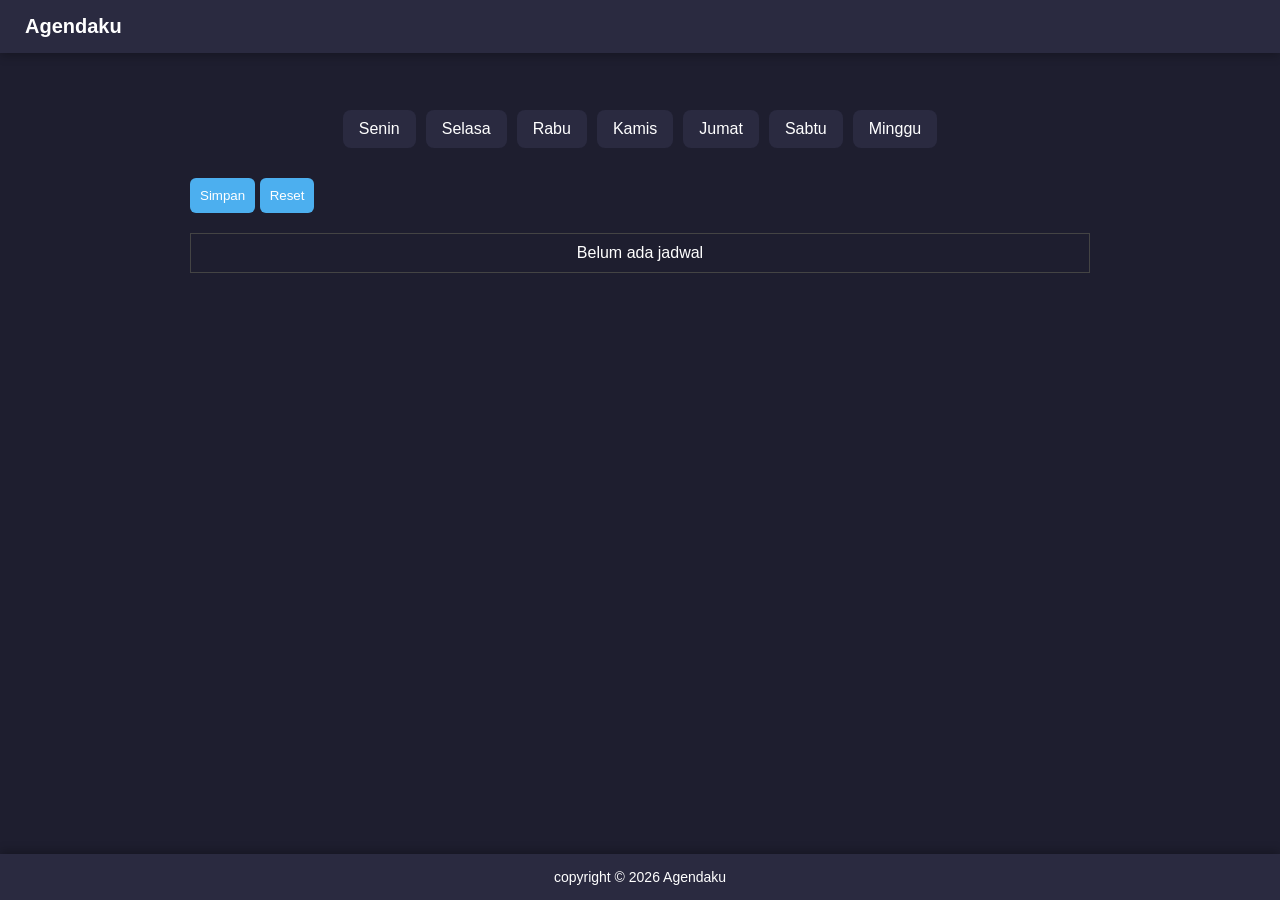
<file: index.html>
<!DOCTYPE html>
<html lang="id">

<head>
    <meta charset="UTF-8">
    <meta name="viewport" content="width=device-width, initial-scale=1.0">
    <title>Agendaku</title>

    <style>
        * {
            box-sizing: border-box;
            margin: 0;
            padding: 0;
            font-family: sans-serif;
        }

        body {
            background: #1e1e2f;
            color: white;
            display: flex;
            justify-content: center;
            padding: 20px;
        }

        /* navbar */
        .navbar {
            width: 100%;
            background: #2a2a40;
            padding: 15px 25px;
            position: fixed;
            top: 0;
            left: 0;
            display: flex;
            align-items: center;
            z-index: 1000;
            box-shadow: 0 2px 10px rgba(0, 0, 0, .3);
        }

        .navbar h2 {
            font-size: 20px;
            color: white;
        }

        .container {
            width: 100%;
            max-width: 900px;
            margin-top: 90px;
            margin-bottom: 80px;
        }

        /* hari */
        #hari {
            display: flex;
            flex-wrap: wrap;
            gap: 10px;
            justify-content: center;
            margin-bottom: 20px;
        }

        .hari-btn {
            padding: 10px 16px;
            background: #2a2a40;
            border-radius: 8px;
            cursor: pointer;
            transition: .2s;
        }

        .hari-btn.active {
            background: #4cafef;
        }

        .hari-btn:hover {
            transform: scale(1.05);
        }

        /* jam */
        .jam-box {
            background: #2a2a40;
            padding: 15px;
            border-radius: 10px;
            margin-bottom: 20px;
        }

        .list input {
            width: 100%;
            padding: 10px;
            margin-top: 8px;
            border-radius: 6px;
            border: none;
        }

        /* button */
        button {
            margin-top: 10px;
            padding: 10px;
            border: none;
            border-radius: 6px;
            cursor: pointer;
            background: #4cafef;
            color: white;
            transition: .2s;
        }

        button:hover {
            transform: scale(1.05);
            opacity: .9;
        }

        /* table */
        .table-wrap {
            overflow-x: auto;
        }

        table {
            width: 100%;
            border-collapse: collapse;
            margin-top: 20px;
            min-width: 600px;
        }

        th,
        td {
            border: 1px solid #444;
            padding: 10px;
            text-align: center;
        }

        input.mapel {
            width: 100%;
            padding: 5px;
            border: none;
            border-radius: 4px;
        }

        /* notif */
        .notif {
            position: fixed;
            bottom: 20px;
            left: 50%;
            transform: translateX(-50%) translateY(50px);
            background: #333;
            padding: 12px 20px;
            border-radius: 6px;
            opacity: 0;
            transition: .3s;
            z-index: 9999;
        }

        .notif.show {
            opacity: 1;
            transform: translateX(-50%) translateY(0);
        }

        /* popup */
        .popup {
            position: fixed;
            top: 0;
            left: 0;
            width: 100%;
            height: 100%;
            background: rgba(0, 0, 0, .6);
            display: flex;
            justify-content: center;
            align-items: center;
        }

        .popup-box {
            background: #2a2a40;
            padding: 20px;
            border-radius: 10px;
            text-align: center;
            width: 90%;
            max-width: 300px;
        }

        /* footer */
        .footer {
            width: 100%;
            background: #2a2a40;
            text-align: center;
            padding: 15px;
            position: fixed;
            bottom: 0;
            left: 0;
            box-shadow: 0 -2px 10px rgba(0, 0, 0, .3);
        }

        .footer p {
            color: white;
            font-size: 14px;
        }

        @media(max-width:600px) {
            .hari-btn {
                flex: 1 1 45%;
                text-align: center;
            }

            button {
                width: 100%;
            }

            th,
            td {
                font-size: 12px;
                padding: 8px;
            }

            .navbar h2 {
                font-size: 18px;
            }
        }
    </style>
</head>

<body>

    <!-- Navbar -->
    <nav class="navbar">
        <h2>Agendaku</h2>
    </nav>

    <div class="container">

        <div id="hari"></div>

        <div id="jam"></div>

        <button onclick="simpan()">Simpan</button>
        <button onclick="reset()">Reset</button>

        <div class="table-wrap">
            <table id="tabel"></table>
        </div>

    </div>

    <!-- Footer -->
    <footer class="footer">
        <p>copyright © 2026 Agendaku</p>
    </footer>

    <script>

        const hariList = [
            "Senin",
            "Selasa",
            "Rabu",
            "Kamis",
            "Jumat",
            "Sabtu",
            "Minggu"
        ];

        let temp = {},
            current = null;

        // =========================
        // INIT
        // =========================

        init();

        function init() {

            let hariDiv =
                document.getElementById("hari");

            hariList.forEach(h => {

                let btn =
                    document.createElement("div");

                btn.innerText = h;

                btn.className = "hari-btn";

                btn.onclick =
                    () => pilihHari(btn, h);

                hariDiv.appendChild(btn);

            });

            load();

            // mulai cek jadwal otomatis
            setInterval(cekJadwalSekarang, 1000);

        }

        // =========================
        // GET JADWAL
        // =========================

        function getJadwal() {

            return JSON.parse(
                localStorage.getItem("jadwal")
            ) || {};

        }

        // =========================
        // PILIH HARI
        // =========================

        function pilihHari(btn, hari) {

            if (current) {

                let inputs =
                    document.querySelectorAll(".list input");

                temp[current] = [];

                inputs.forEach(i => {

                    if (i.value)
                        temp[current]
                            .push(formatJam(i.value));

                });

            }

            document
                .querySelectorAll(".hari-btn")
                .forEach(b =>
                    b.classList.remove("active")
                );

            btn.classList.add("active");

            current = hari;

            let jamDiv =
                document.getElementById("jam");

            jamDiv.innerHTML = "";

            let box =
                document.createElement("div");

            box.className = "jam-box";

            box.innerHTML = `
                <h4>${hari}</h4>

                <div class="list"></div>

                <button onclick="tambah()">
                    + Jam
                </button>

                <button onclick="copyHari()">
                    Copy di setiap hari?
                </button>

                <button
                    onclick="batalHari()"
                    style="background:#888;"
                >
                    Batal
                </button>
            `;

            jamDiv.appendChild(box);

            let list = box.querySelector(".list");

            let data = getJadwal();

            let gabung = new Set([
                ...(data[hari] || []),
                ...(temp[hari] || [])
            ]);

            Array.from(gabung).forEach(j => {

                let input =
                    document.createElement("input");

                input.value = j;

                list.appendChild(input);

            });

        }

        // =========================
        // TAMBAH JAM
        // =========================

        function tambah() {

            let input =
                document.createElement("input");

            input.placeholder =
                "Contoh: 8 / 800 / 845";

            document
                .querySelector(".list")
                .appendChild(input);

        }

        // =========================
        // FORMAT JAM
        // =========================

        function formatJam(input) {

            input =
                input.replace(/[^0-9]/g, "");

            if (input.length === 1)
                return "0" + input + ":00";

            if (input.length === 2)
                return input + ":00";

            if (input.length === 3)
                return "0" + input[0] + ":" + input.slice(1);

            if (input.length === 4)
                return input.slice(0, 2) + ":" + input.slice(2);

            return input;

        }

        // =========================
        // COPY HARI
        // =========================

        function copyHari() {

            if (!current)
                return showNotif("⚠️ Pilih hari dulu!");

            let inputs =
                document.querySelectorAll(".list input");

            let isi = [];

            inputs.forEach(i => {

                if (i.value) {

                    let j =
                        formatJam(i.value);

                    i.value = j;

                    isi.push(j);

                }

            });

            if (!isi.length)
                return showNotif("⚠️ Tidak ada jam!");

            let data = getJadwal();

            let lama =
                data[current] || [];

            data[current] =
                Array.from(
                    new Set([...lama, ...isi])
                );

            localStorage.setItem(
                "jadwal",
                JSON.stringify(data)
            );

            showCopyPopup(isi);

        }

        // =========================
        // POPUP COPY
        // =========================

        function showCopyPopup(jamList) {

            let popup =
                document.createElement("div");

            popup.className = "popup";

            popup.innerHTML = `
                <div class="popup-box">

                    <h3>Copy ke hari kerja</h3>

                    <p>Tambahkan juga:</p>

                    <label>
                        <input
                            type="checkbox"
                            value="Sabtu"
                        >
                        Sabtu
                    </label>

                    <br>

                    <label>
                        <input
                            type="checkbox"
                            value="Minggu"
                        >
                        Minggu
                    </label>

                    <br><br>

                    <button onclick="prosesCopy()">
                        Copy
                    </button>

                    <button onclick="tutupPopup()">
                        Batal
                    </button>

                </div>
            `;

            document.body.appendChild(popup);

            window._copyData = jamList;

        }

        function prosesCopy() {

            let data = getJadwal();

            let target =
                hariList.filter(h =>
                    h !== current &&
                    h !== "Sabtu" &&
                    h !== "Minggu"
                );

            document
                .querySelectorAll(".popup input:checked")
                .forEach(c => {
                    target.push(c.value);
                });

            target.forEach(h => {

                let lama =
                    data[h] || [];

                data[h] =
                    Array.from(
                        new Set([
                            ...lama,
                            ...window._copyData
                        ])
                    );

            });

            localStorage.setItem(
                "jadwal",
                JSON.stringify(data)
            );

            tutupPopup();

            load();

            showNotif("✅ Copy berhasil!");

        }

        function tutupPopup() {

            document
                .querySelector(".popup")
                .remove();

        }

        // =========================
        // BATAL
        // =========================

        function batalHari() {

            delete temp[current];

            current = null;

            document
                .getElementById("jam")
                .innerHTML = "";

            document
                .querySelectorAll(".hari-btn")
                .forEach(b =>
                    b.classList.remove("active")
                );

            showNotif("❌ Dibatalkan");

        }

        // =========================
        // SIMPAN
        // =========================

        function simpan() {

            if (!current)
                return showNotif("⚠️ Pilih hari!");

            let inputs =
                document.querySelectorAll(".list input");

            let isi = [];

            inputs.forEach(i => {

                if (i.value) {

                    let j =
                        formatJam(i.value);

                    i.value = j;

                    isi.push(j);

                }

            });

            if (!isi.length)
                return showNotif("⚠️ Isi jam dulu!");

            let data = getJadwal();

            let lama =
                data[current] || [];

            data[current] =
                Array.from(
                    new Set([...lama, ...isi])
                );

            localStorage.setItem(
                "jadwal",
                JSON.stringify(data)
            );

            load();

            showNotif("✅ Tersimpan!");

        }

        // =========================
        // SORT JAM
        // =========================

        function sortJam(a, b) {

            let [x1, y1] =
                a.split(":").map(Number);

            let [x2, y2] =
                b.split(":").map(Number);

            return (
                (x1 * 60 + y1)
                -
                (x2 * 60 + y2)
            );

        }

        // =========================
        // LOAD TABLE
        // =========================

        function load() {

            let data = getJadwal();

            let tabel =
                document.getElementById("tabel");

            if (!Object.keys(data).length) {

                tabel.innerHTML =
                    "<tr><td>Belum ada jadwal</td></tr>";

                return;
            }

            let hari =
                Object.keys(data);

            let semua =
                new Set();

            hari.forEach(h =>
                data[h].forEach(j =>
                    semua.add(j)
                )
            );

            let jamList =
                Array.from(semua)
                    .sort(sortJam);

            let html =
                "<tr><th>Jam</th>";

            hari.forEach(h =>
                html += `<th>${h}</th>`
            );

            html += "</tr>";

            jamList.forEach(j => {

                html += `<tr><td>${j}</td>`;

                hari.forEach(h => {

                    let ada =
                        data[h].includes(j);

                    let key =
                        `${h}-${j}`;

                    let val =
                        getMapel(key);

                    html += `
                        <td>

                            ${ada
                            ?
                            `<input
                                    class="mapel"
                                    value="${val}"
                                    onchange="
                                    updateMapel(
                                        '${key}',
                                        this.value
                                    )"
                                >`
                            :
                            `<span>-</span>`
                        }

                        </td>
                    `;

                });

                html += "</tr>";

            });

            tabel.innerHTML = html;

        }

        // =========================
        // MAPEL
        // =========================

        function getMapel(key) {

            let d = JSON.parse(
                localStorage.getItem("mapel")
            ) || {};

            return d[key] || "";

        }

        function updateMapel(key, val) {

            let d = JSON.parse(
                localStorage.getItem("mapel")
            ) || {};

            d[key] = val;

            localStorage.setItem(
                "mapel",
                JSON.stringify(d)
            );

        }

        // =========================
        // RESET
        // =========================

        function reset() {

            localStorage.clear();

            location.reload();

        }

        // =========================
        // NOTIFIKASI VISUAL
        // =========================

        function showNotif(t) {

            let n =
                document.createElement("div");

            n.className = "notif";

            n.innerText = t;

            document.body.appendChild(n);

            setTimeout(
                () => n.classList.add("show"),
                100
            );

            setTimeout(() => {

                n.classList.remove("show");

                setTimeout(
                    () => n.remove(),
                    300
                );

            }, 3000);

        }

        // =========================
        // SUARA NOTIFIKASI
        // =========================

        function bunyiNotif() {

            let audio =
                new Audio(
                    "https://actions.google.com/sounds/v1/alarms/digital_watch_alarm_long.ogg"
                );

            audio.play();

        }

        // =========================
        // CEK JADWAL SEKARANG
        // =========================

        let sudahNotif = "";

        function cekJadwalSekarang() {

            let sekarang = new Date();

            let jam =
                String(sekarang.getHours())
                    .padStart(2, "0");

            let menit =
                String(sekarang.getMinutes())
                    .padStart(2, "0");

            let waktu =
                `${jam}:${menit}`;

            let namaHari =
                hariList[
                sekarang.getDay() === 0
                    ? 6
                    : sekarang.getDay() - 1
                ];

            let data = getJadwal();

            if (!data[namaHari]) return;

            if (
                data[namaHari].includes(waktu)
                &&
                sudahNotif !== `${namaHari}-${waktu}`
            ) {

                sudahNotif =
                    `${namaHari}-${waktu}`;

                bunyiNotif();

                let mapel =
                    getMapel(`${namaHari}-${waktu}`);

                showNotif(
                    `⏰ ${waktu} - ${mapel || "Jadwal dimulai!"}`
                );

            }

        }

    </script>

</body>

</html>
</file>
